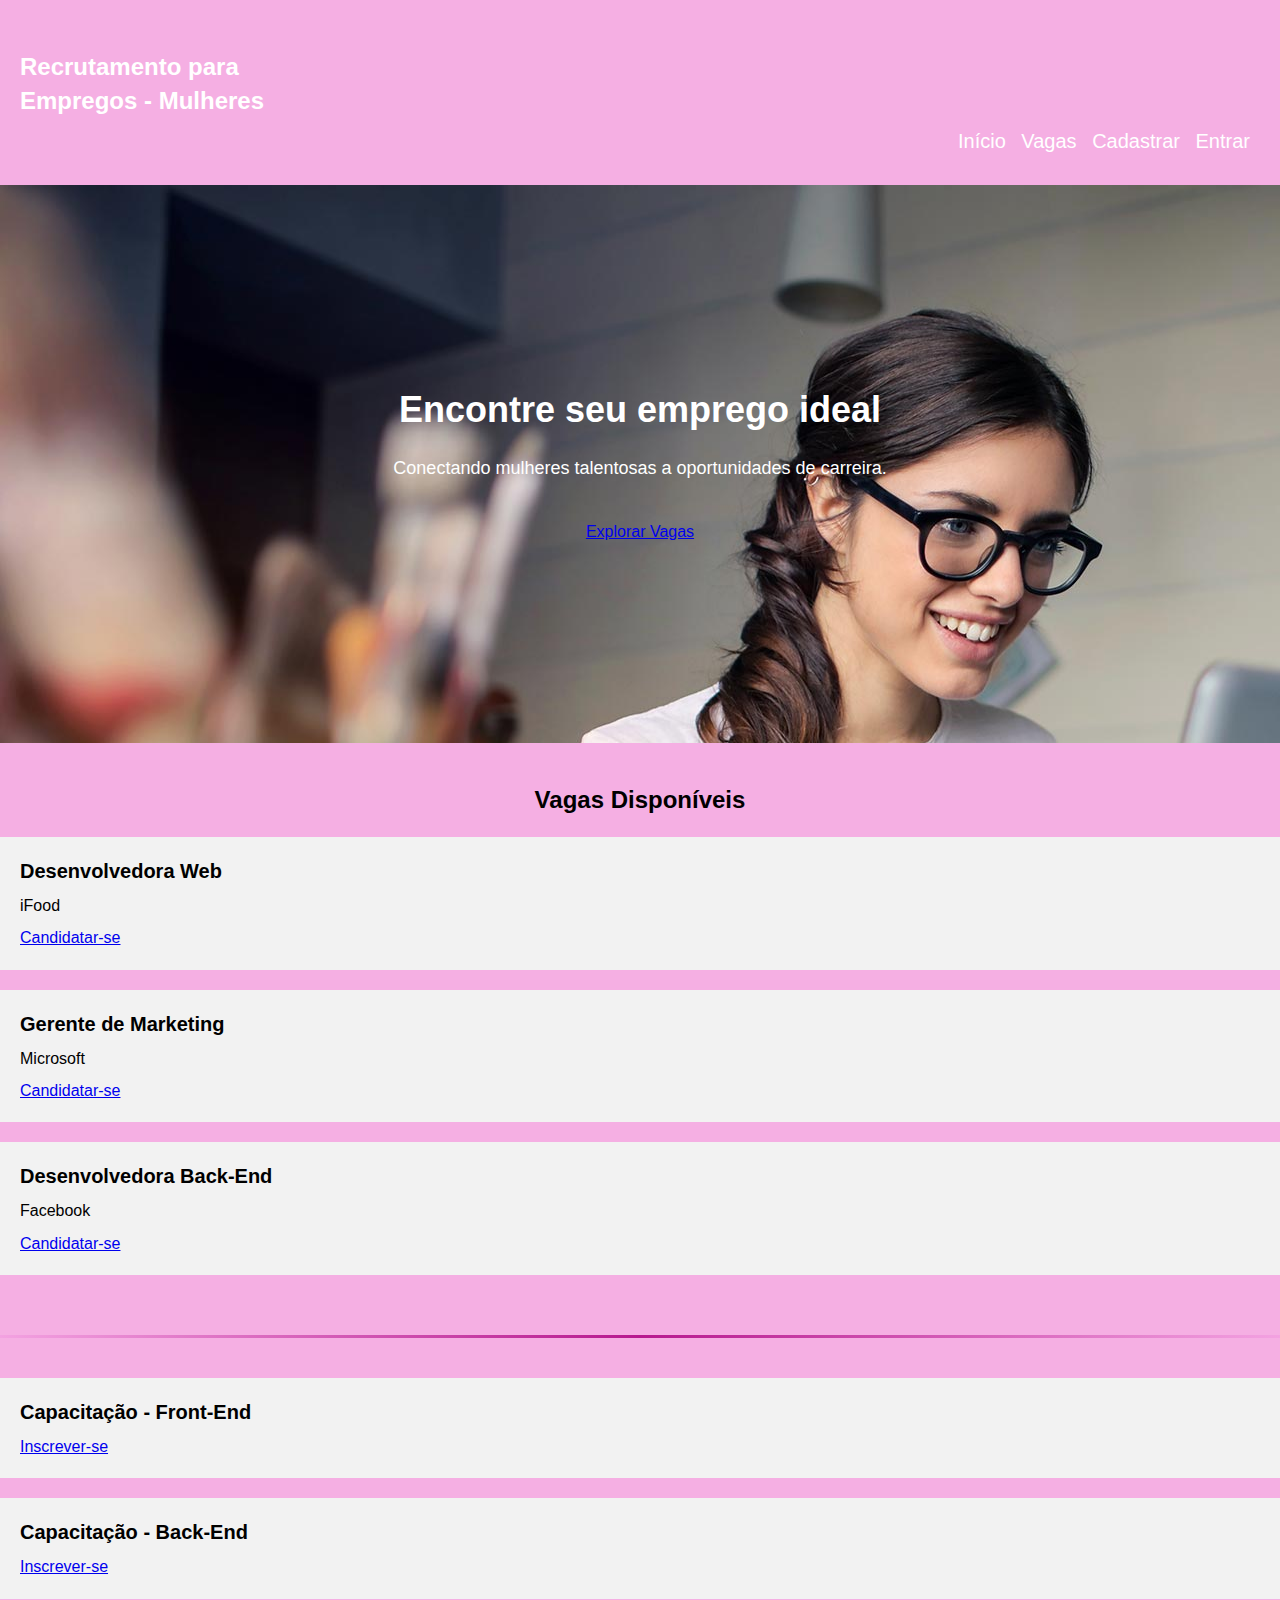
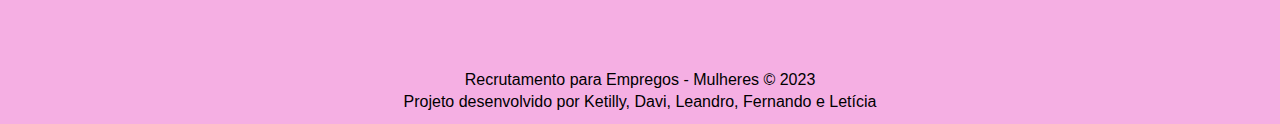
<file: index.html>
<!DOCTYPE html>
<html>
<head>
  <title>Recrutamento para Empregos - Mulheres</title>
  <link rel="stylesheet" type="text/css" href="style.css">
</head>
<body>
  <header>
    <h1>Recrutamento para<br>
        Empregos - Mulheres</h1>
    <nav>
      <ul class="nav">
        <li><a href="#">Início</a></li>
        <li><a href="#">Vagas</a></li>
        <li><a href="#">Cadastrar</a></li>
        <li><a href="#">Entrar</a></li>
      </ul>
    </nav>
  </header>

  <section id="hero">
    <div class="hero-content">
      <h2>Encontre seu emprego ideal</h2>
      <p>Conectando mulheres talentosas a oportunidades de carreira.</p>
      <a href="#" class="btn">Explorar Vagas</a>
    </div>
  </section>

  <section id="job-listings">
    <h2>Vagas Disponíveis</h2>
    <ul>
      <li>
        <h3>Desenvolvedora Web</h3>
        <p>iFood</p>
        <a href="#" class="btn">Candidatar-se</a>
      </li>
      <li>
        <h3>Gerente de Marketing</h3>
        <p>Microsoft</p>
        <a href="#" class="btn">Candidatar-se</a>
      </li>
      <li>
        <h3>Desenvolvedora Back-End</h3>
        <p>Facebook</p>
        <a href="#" class="btn">Candidatar-se</a>
      </li>
    </ul>
  </section>
<hr class="linha">
  <section id="job-listings">
<ul>
    <li>
        <h3>Capacitação - Front-End</h3>
        <a href="candidatar.html" class="btn">Inscrever-se</a>
    </li>
    <li>
       <h3>Capacitação - Back-End</h3>
       <a href="candidatar.html" class="btn">Inscrever-se</a>
    </li>
</ul>
  </section>

  <footer>
    <p>Recrutamento para Empregos - Mulheres &copy; 2023</p>
    <p> Projeto desenvolvido por Ketilly, Davi, Leandro, Fernando e Letícia</p>
  </footer>
</body>
</html>
</file>
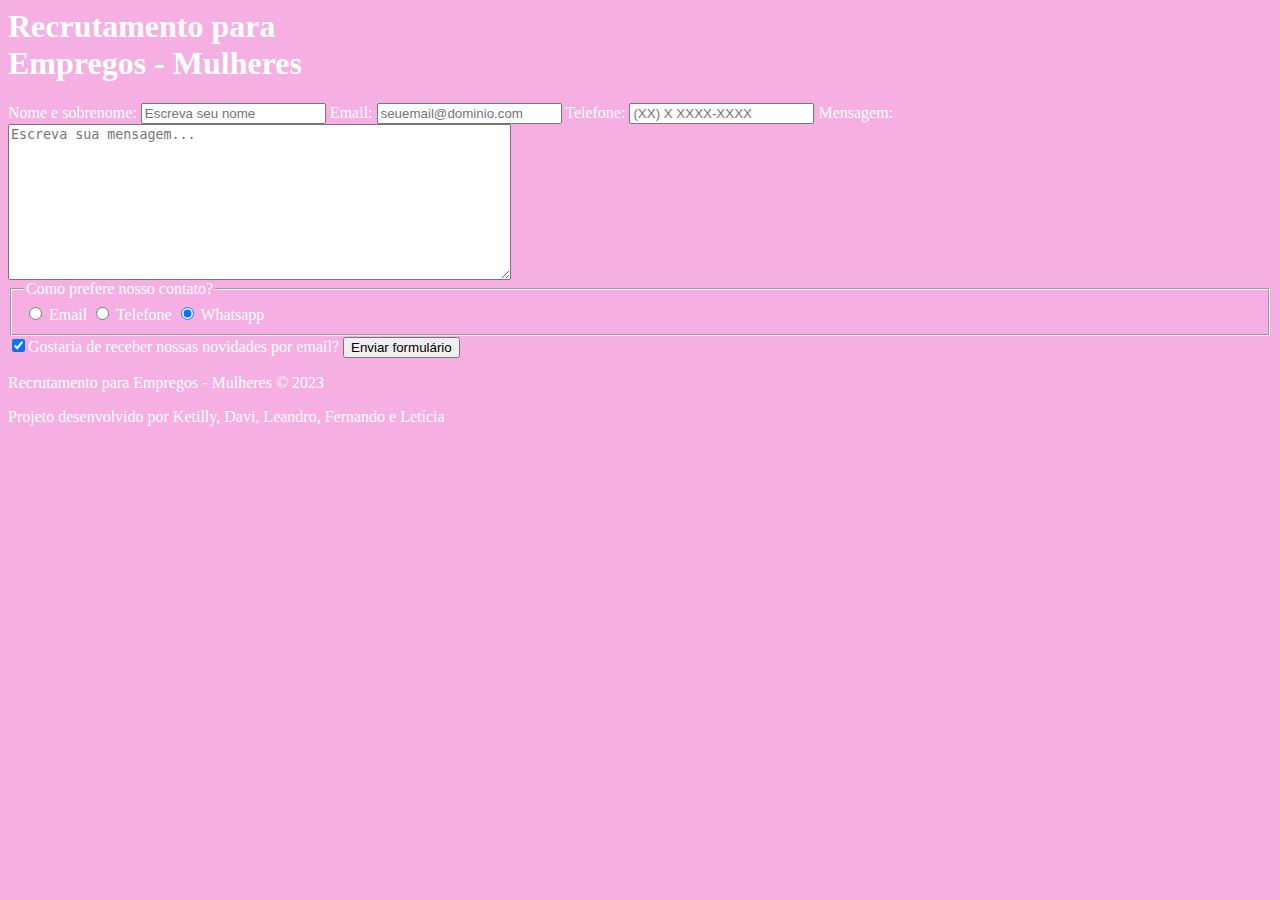
<file: candidatar.html>
<html><head>
    <meta charset="UTF-8">
    <meta name="viewport" content="width=device-width">
    <title></title>
    <link rel="stylesheet" href="candidatar.css">
</head>
<body>
    <header>
        <h1>Recrutamento para<br>
            Empregos - Mulheres</h1>
      </header>

    <main>
        <div class="formulario">
        <form> 
            <label for="nomesobrenome">Nome e sobrenome:</label>
            <input type="text" id="nomesobrenome" class="input-padrao" required="" placeholder="Escreva seu nome">

            <label for="email">Email:</label>
            <input type="email" id="email" class="input-padrao" required="" placeholder="seuemail@dominio.com">

            <label for="telefone">Telefone:</label>
            <input type="tel" id="telefone" class="input-padrao" required="" placeholder="(XX) X XXXX-XXXX">

            <label for="mensagem">Mensagem:</label>
            <textarea cols="60" rows="10" id="mensagem" class="input-padrao" required="" placeholder="Escreva sua mensagem..."></textarea>

                <fieldset class="fieldset">
                    <legend>Como prefere nosso contato?</legend>
                    <label for="radio-email"><input type="radio" name="contato" value="email" id="radio-email"> 
                        Email</label>
                    

                    <label for="radio-telefone"><input type="radio" name="contato" value="telefone" id="radio-telefone"> 
                        Telefone</label>
                    

                    <label for="radio-whatsapp"><input type="radio" name="contato" value="whatsapp" id="radio-whatsapp" checked=""> 
                        Whatsapp</label>
                    
                </fieldset>

                <label class="checkbox"><input type="checkbox" checked="">Gostaria de receber nossas novidades por email?</label>

            <input type="submit" value="Enviar formulário" class="enviar">
        </form>
        </div>
      </main>

      <footer>
        <p>Recrutamento para Empregos - Mulheres &copy; 2023</p>
        <p> Projeto desenvolvido por Ketilly, Davi, Leandro, Fernando e Letícia</p>
      </footer>

</body>
</html>
</file>
<file: candidatar.css>
body {
    color: #ffffff;
    background-color: #f5afe3;
}
</file>
<file: style.css>
/* Reset de estilos */
* {
  margin: 0;
  padding: 0;
  box-sizing: border-box;
}

/* Estilos gerais */
.nav {
  text-align: right;
  font-size: 20px;
}

body {
  font-family: Arial, sans-serif;
  line-height: 1.4;
}

.container {
  max-width: 960px;
  margin: 0 auto;
  padding: 0 20px;
}

/* Estilos do cabeçalho */
header {
  background-color: #f5afe3;
  color: #fff;
  padding: 20px;
}

header h1 {
  font-size: 24px;
  margin: 0;
  padding-top: 30px;
}

nav ul {
  list-style-type: none;
  margin: 10px 0;
  padding: 0;
}

nav ul li {
  display: inline;
  margin-right: 10px;
}

nav ul li a {
  color: #fff;
  text-decoration: none;
}

/* Estilos da seção de destaque (hero) */
#hero {
  background-image: url(mulher-trabalho-escritorio.jpg);
  padding: 200px 0;
  text-align: center;
}

.hero-content {
  max-width: 600px;
  margin: 0 auto;
  color: #FFFFFF;
}

.hero-content h2 {
  font-size: 36px;
  margin-bottom: 20px;
}

.hero-content p {
  font-size: 18px;
  margin-bottom: 40px;
}

/* Estilos da seção de vagas */
#job-listings {
  background-color: #f5afe3;
  padding: 40px 0;
}

#job-listings h2 {
  font-size: 24px;
  text-align: center;
  margin-bottom: 20px;
}

#job-listings ul {
  list-style-type: none;
  padding: 0;
}

#job-listings li {
  background-color: #f2f2f2;
  padding: 20px;
  margin-bottom: 20px;
}

#job-listings li h3 {
  font-size: 20px;
  margin-bottom: 10px;
}

#job-listings li p {
  font-size: 16px;
  margin-bottom: 10px;
}

.candidatar {
  background-color: #f2f2f2;
  padding: 20px;
  margin-bottom: 20px;
}

.linha { 
height: 3px;
border: none;
background: rgb(255, 255, 255);
background: linear-gradient(90deg, rgb(243, 162, 225) 0%, #b7198f 50%, rgba(243, 162, 225) 100%);
}

/* Estilos do rodapé */
footer {
  background-color: #f5afe3;
  color: #000000;
  padding: 10px;
  text-align: center;
}
</file>
